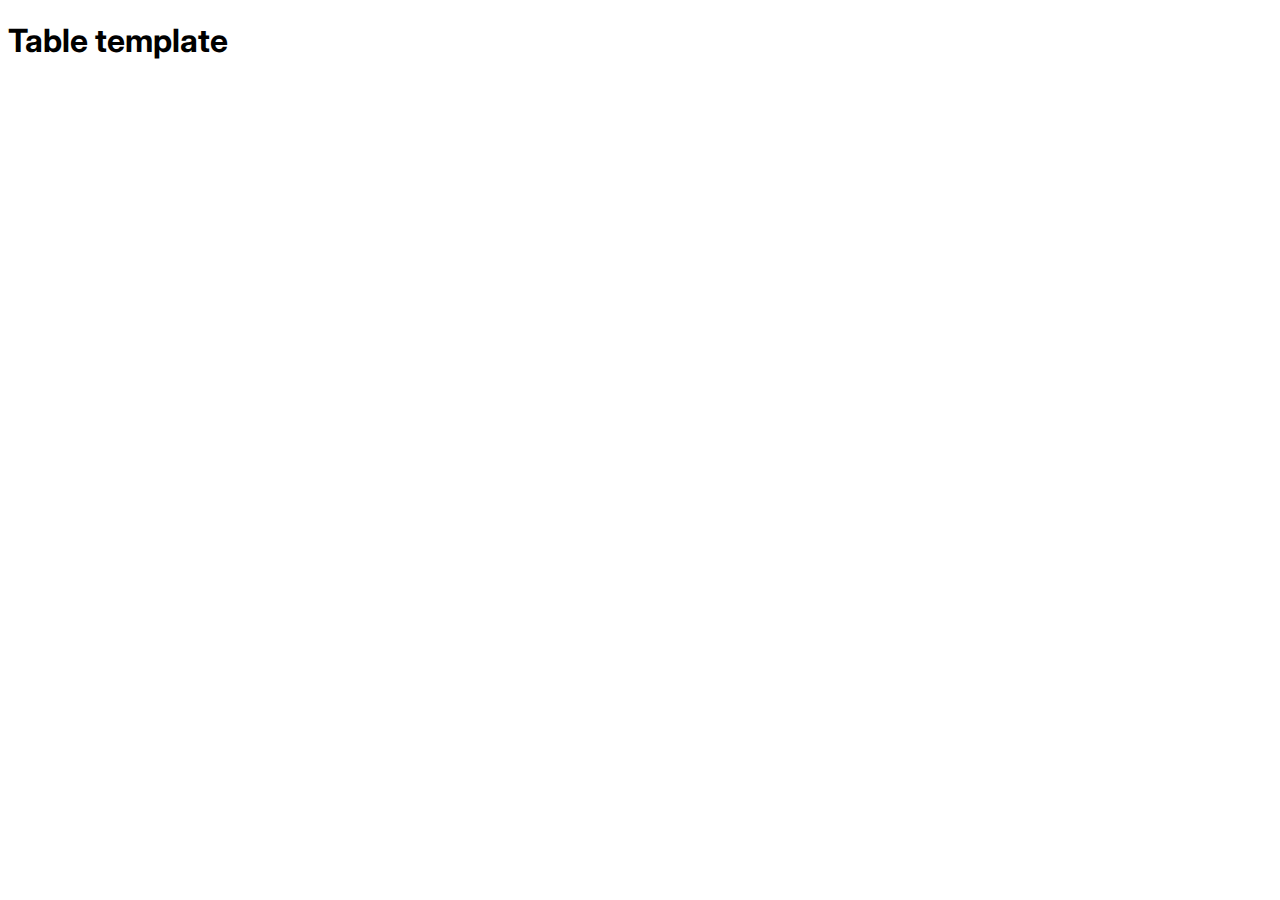
<file: tables/index.html>
<!DOCTYPE html>
<html lang="en-US">
  <head>
    <meta charset="utf-8">
    <meta name="viewport" content="width=device-width">
    <title>Table template</title>
    <link href="./table.css" rel="stylesheet" type="text/css">
    <link rel="preconnect" href="https://fonts.googleapis.com">
    <link rel="preconnect" href="https://fonts.gstatic.com" crossorigin>
    <link href="https://fonts.googleapis.com/css2?family=Inter:ital,opsz,wght@0,14..32,100..900;1,14..32,100..900&display=swap" rel="stylesheet">
  </head>
  <body>
    <h1>Table template</h1>
    <table>
      
    </table>


  </body>
</html>
</file>
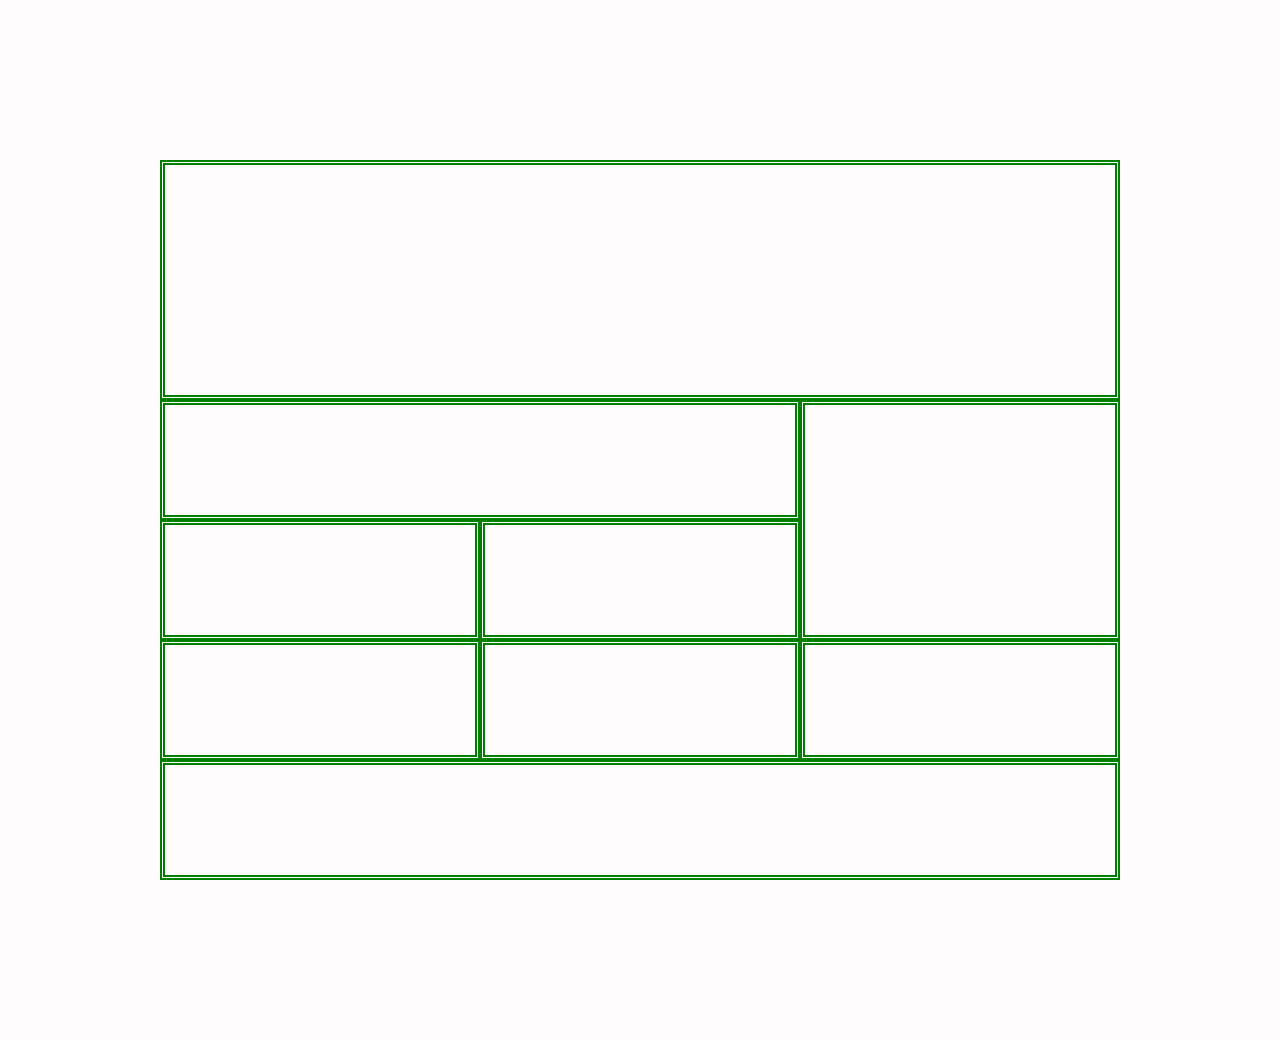
<file: grid exercises/grid.html>
<!DOCTYPE html>
<html lang="en">
<head>
    <meta charset="UTF-8">
    <meta name="viewport" content="width=device-width, initial-scale=1.0">
    <title>Grid Study</title>
    <link rel="stylesheet" href="grid.css ">
</head>
<body>
    <main>
        <div>
            <aside></aside>
            <aside></aside>
            <aside></aside>
            <aside></aside>
            <aside></aside>
            <aside></aside>
            <aside></aside>
            <aside></aside>
            <aside></aside>
        </div>
    </main>
</body>
</html>
</file>
<file: tables/table.css>
html {
  font-family: sans-serif;
  /*<uniquifier>: Use a unique and descriptive class name
  <weight>: Use a value from 100 to 900*/
  font-family: "Inter", sans-serif;
  font-optical-sizing: auto;
  /*font-weight: 400;*/
  font-style: normal;
}

table {
  border-collapse: collapse;
  border: 2px solid rgb(200,200,200);
  letter-spacing: 1px;
  font-size: 0.8rem;
}

td, th {
  border: 1px solid rgb(190,190,190);
  padding: 10px 20px;
}

th {
  background-color: rgb(235,235,235);
}

td {
  text-align: center;
}

tr:nth-child(even) td {
  background-color: rgb(250,250,250);
}

tr:nth-child(odd) td {
  background-color: rgb(245,245,245);
}

caption {
  padding: 10px;
}
</file>
<file: grid exercises/grid.css>
aside{
    border: 5px double green;
}

div{
    /*padding-inline: 80px;
    /*align-content: center;*/
    display: grid;
    grid-template-columns: repeat(3, 1fr);
    grid-template-rows: repeat(6, 120px);
}

div > :nth-child(1){
    grid-area: 3/1/4/3;
}

div > :nth-child(5){
    grid-area: 1/1/3/4;
}

div > :nth-child(4){
    grid-area: 3/3/5/4;
}

div > :nth-child(2){
    grid-area: 6/1/7/4;
}

*{
    padding: 40px;
    margin: 0px;
    background-color: rgb(255, 252, 254);
}
</file>
